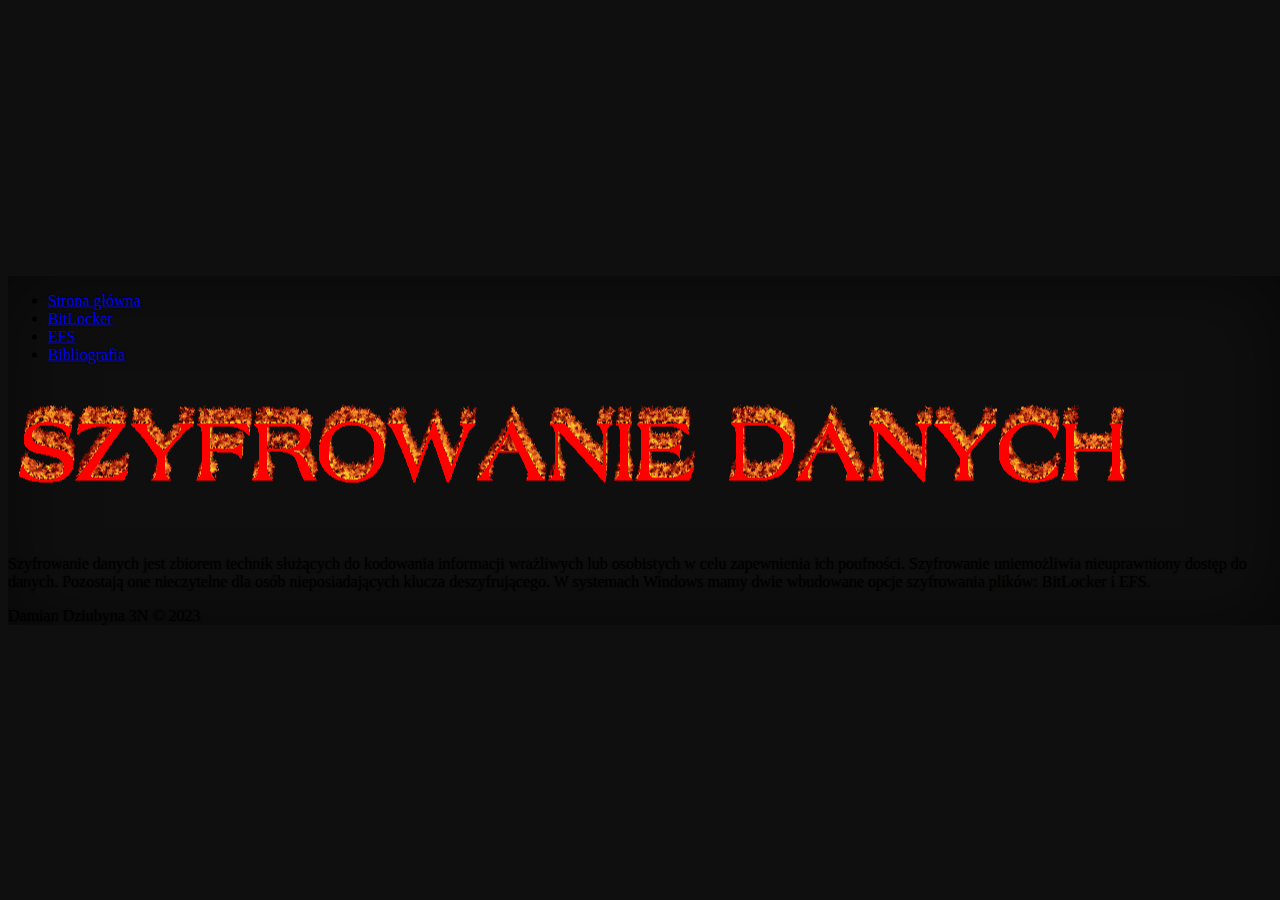
<file: index.html>
<!DOCTYPE html>
    <html lang="pl">
        <head>
            <meta charset="UTF-8" />
            <meta http-equiv="X-UA-Compatible" content="IE=edge" />
            <meta name="viewport" content="width=device-width, initial-scale=1.0" />
            <title>Szyfrowanie danych</title>
            <link rel="stylesheet" href="style.css" type="text/css" />
            <link href="https://cdn.jsdelivr.net/npm/bootstrap@5.3.0-alpha1/dist/css/bootstrap.min.css" rel="stylesheet" integrity="sha384-GLhlTQ8iRABdZLl6O3oVMWSktQOp6b7In1Zl3/Jr59b6EGGoI1aFkw7cmDA6j6gD" crossorigin="anonymous">

            
        </head>
        <body class="d-flex h-100 text-center text-bg-dark">
            <div class="cover-container d-flex w-100 h-100 p-3 mx-auto flex-column">
              <header class="mb-auto">
                <div>
                  <nav class="navbar navbar-expand navbar-dark">
                    <div class="container-fluid">
                      <div class="collapse navbar-collapse" id="navbarsExample02">
                        <ul class="navbar-nav me-auto">
                          <li class="nav-item">
                            <a class="nav-link active" aria-current="page" href="index.html">Strona główna</a>
                          </li>
                          <li class="nav-item">
                            <a class="nav-link" href="bitlocker.html">BitLocker</a>
                          </li>
                          <li class="nav-item">
                            <a class="nav-link" href="efs.html">EFS</a>
                          </li>
                          <li class="nav-item">
                            <a class="nav-link" href="bibliografia.html">Bibliografia</a>
                          </li>
                        </ul>
                      </div>
                    </div>
                  </nav>
                </div>
              </header>
            
              <main class="px-3">
                <h1><img src="pic/szyfr.gif" class="d-block mx-lg-auto img-fluid" alt="Bootstrap Themes" loading="lazy" /></h1><br/>
                <p class="lead">Szyfrowanie danych jest zbiorem technik służących do kodowania informacji wrażliwych lub osobistych w celu zapewnienia ich poufności. Szyfrowanie uniemożliwia nieuprawniony dostęp do danych. Pozostają one nieczytelne dla osób nieposiadających klucza deszyfrującego. W systemach Windows mamy dwie wbudowane opcje szyfrowania plików: BitLocker i EFS.</p>
              </main>
            
              <footer class="mt-auto text-white-50">
                Damian Dziubyna 3N &copy; 2023
              </footer>
            </div>

           
        </body>
    </html>
</file>
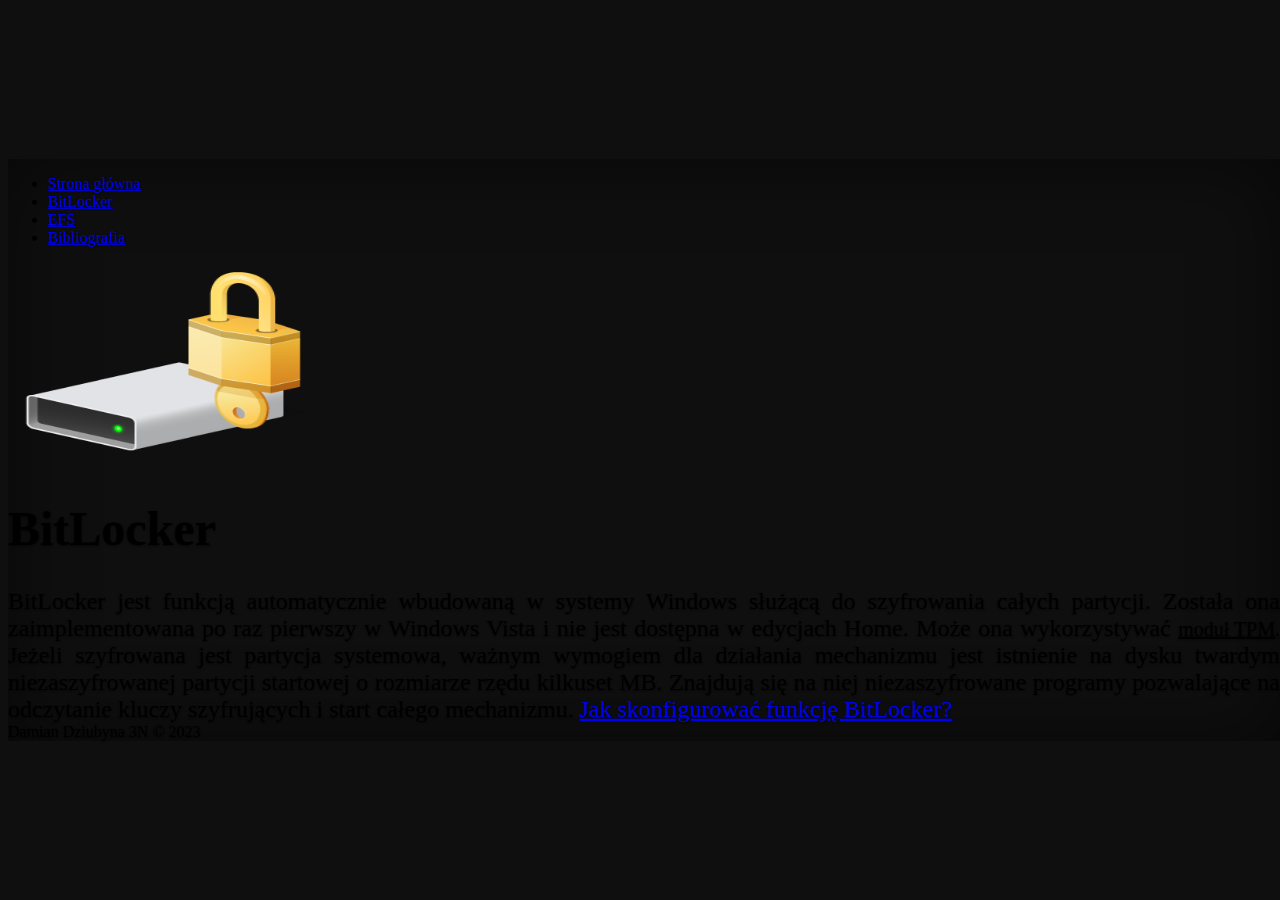
<file: bitlocker.html>
<!DOCTYPE html>
    <html lang="pl">
        <head>
            <meta charset="UTF-8" />
            <meta http-equiv="X-UA-Compatible" content="IE=edge" />
            <meta name="viewport" content="width=device-width, initial-scale=1.0" />
            <title>BitLocker</title>
            <link rel="stylesheet" href="podstrony.css" type="text/css" />
            <link href="https://cdn.jsdelivr.net/npm/bootstrap@5.3.0-alpha1/dist/css/bootstrap.min.css" rel="stylesheet" integrity="sha384-GLhlTQ8iRABdZLl6O3oVMWSktQOp6b7In1Zl3/Jr59b6EGGoI1aFkw7cmDA6j6gD" crossorigin="anonymous">

            
        </head>
        <body class="d-flex h-100 text-center text-bg-dark">
          <div class="cover-container d-flex w-100 h-100 p-3 mx-auto flex-column">
            <header class="mb-auto">
              <div>
                <nav class="navbar navbar-expand navbar-dark">
                  <div class="container-fluid">
                    <div class="collapse navbar-collapse" id="navbarsExample02">
                      <ul class="navbar-nav me-auto">
                        <li class="nav-item">
                          <a class="nav-link" href="index.html">Strona główna</a>
                        </li>
                        <li class="nav-item">
                          <a class="nav-link active" aria-current="page" href="bitlocker.html">BitLocker</a>
                        </li>
                        <li class="nav-item">
                          <a class="nav-link" href="efs.html">EFS</a>
                        </li>
                        <li class="nav-item">
                          <a class="nav-link" href="bibliografia.html">Bibliografia</a>
                        </li>
                      </ul>
                    </div>
                  </div>
                </nav>
              </div>
            </header>
            
            <main class="px-3">
                <div class="container col-xxl-8 px-1 py-5">
                  <div class="row flex-lg-row-reverse align-items-center g-5 py-5">
                    <div class="col-6 col-sm-8 col-lg-3">
                      <img src="pic/bitlocker.png" class="d-block mx-lg-auto img-fluid" alt="Bootstrap Themes" loading="lazy" width="300" height="200">
                    </div>
                    <div class="col-lg-9">
                      <h1 class="display-5 fw-bold lh-1 mb-3">BitLocker</h1>
                      <span class="lead">BitLocker jest funkcją automatycznie wbudowaną w systemy Windows służącą do szyfrowania całych partycji. Została ona zaimplementowana po raz pierwszy w Windows Vista i nie jest dostępna w edycjach Home. Może ona wykorzystywać
                        <div class="popup" onmouseover="Popup()"><u>moduł TPM</u>.
                          <span class="popuptext" id="myPopup">Moduł TPM (Trusted Platform Module) jest mikroukładem montowanym bezpośrednio na płycie głównej, który odpowiada za zaawansowane funkcje bezpieczeństwa. Używany jest w celu zwiększenia bezpieczeństwa komputera.</span>
                        </div> Jeżeli szyfrowana jest partycja systemowa, ważnym wymogiem dla działania mechanizmu jest istnienie na dysku twardym niezaszyfrowanej partycji startowej o rozmiarze rzędu kilkuset MB. Znajdują się na niej niezaszyfrowane programy pozwalające na odczytanie kluczy szyfrujących i start całego mechanizmu.
                        <a href="https://youtu.be/clzJGSoJ8QA?t=47" target="_blank"><u>Jak skonfigurować funkcję BitLocker?</u></a>
                      </span>
                    </div>
                  </div>
                </div>
              
              
            </main>
            
            <footer class="mt-auto text-white-50">
              Damian Dziubyna 3N &copy; 2023
            </footer>
          </div>

          <script>
            function Popup() {
              var popup = document.getElementById("myPopup");
              popup.classList.toggle("show");
            }
          </script>
        </body>
    </html>
</file>
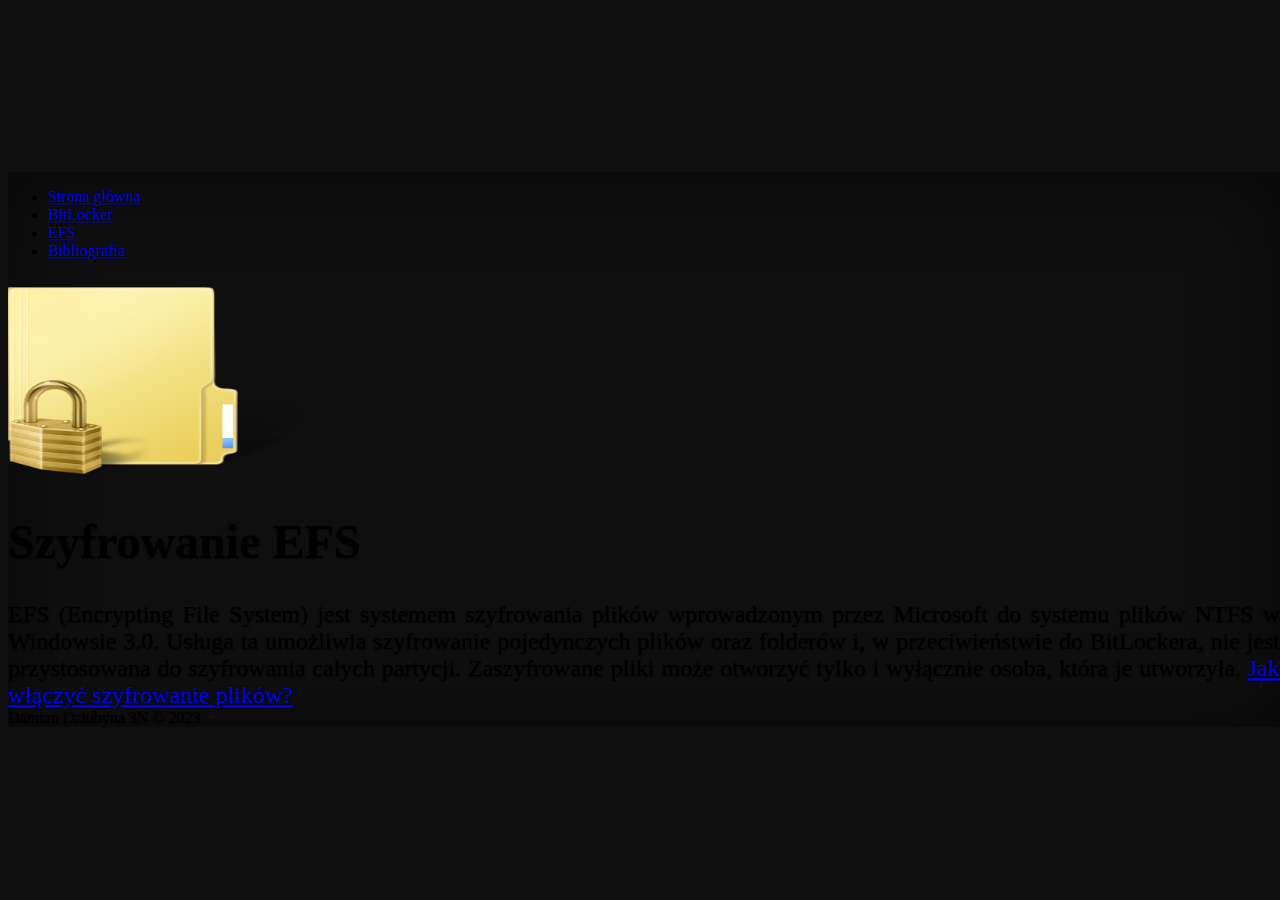
<file: efs.html>
<!DOCTYPE html>
    <html lang="pl">
        <head>
            <meta charset="UTF-8" />
            <meta http-equiv="X-UA-Compatible" content="IE=edge" />
            <meta name="viewport" content="width=device-width, initial-scale=1.0" />
            <title>Szyfrowanie EFS</title>
            <link rel="stylesheet" href="podstrony.css" type="text/css" />
            <link href="https://cdn.jsdelivr.net/npm/bootstrap@5.3.0-alpha1/dist/css/bootstrap.min.css" rel="stylesheet" integrity="sha384-GLhlTQ8iRABdZLl6O3oVMWSktQOp6b7In1Zl3/Jr59b6EGGoI1aFkw7cmDA6j6gD" crossorigin="anonymous">

            
        </head>
        <body class="d-flex h-100 text-center text-bg-dark">
            <div class="cover-container d-flex w-100 h-100 p-3 mx-auto flex-column">
              <header class="mb-auto">
                <div>
                  <nav class="navbar navbar-expand navbar-dark">
                    <div class="container-fluid">
                      <div class="collapse navbar-collapse" id="navbarsExample02">
                        <ul class="navbar-nav me-auto">
                          <li class="nav-item">
                            <a class="nav-link" href="index.html">Strona główna</a>
                          </li>
                          <li class="nav-item">
                            <a class="nav-link" href="bitlocker.html">BitLocker</a>
                          </li>
                          <li class="nav-item">
                            <a class="nav-link active" aria-current="page" href="efs.html">EFS</a>
                          </li>
                          <li class="nav-item">
                            <a class="nav-link" href="bibliografia.html">Bibliografia</a>
                          </li>
                        </ul>
                      </div>
                    </div>
                  </nav>
                </div>
              </header>
            
              <main class="px-3">
                
                <div class="container col-xxl-8 px-1 py-5">
                  <div class="row flex-lg-row-reverse align-items-center g-5 py-5">
                    <div class="col-6 col-sm-8 col-lg-3">
                      <img src="pic/efs.png" class="d-block mx-lg-auto img-fluid" alt="Bootstrap Themes" loading="lazy" width="300" height="200">
                    </div>
                    <div class="col-lg-9">
                      <h1 class="display-5 fw-bold lh-1 mb-3">Szyfrowanie EFS</h1>
                      <span class="lead">EFS (Encrypting File System) jest systemem szyfrowania plików wprowadzonym przez Microsoft do systemu plików NTFS w Windowsie 3.0. Usługa ta umożliwia szyfrowanie pojedynczych plików oraz folderów i, w przeciwieństwie do BitLockera, nie jest przystosowana do szyfrowania całych partycji. Zaszyfrowane pliki może otworzyć tylko i wyłącznie osoba, która je utworzyła.
                        <a href="https://youtu.be/clzJGSoJ8QA?t=356" target="_blank"><u>Jak włączyć szyfrowanie plików?</u></a> 
                      </span>
                    </div> 
                  </div>
                </div>
              </main>
            
              <footer class="mt-auto text-white-50">
                Damian Dziubyna 3N &copy; 2023
              </footer>
            </div>

           
        </body>
    </html>
</file>
<file: style.css>
body
{
    background-color: rgb(15, 15, 15);
    text-shadow: 0 .05rem .1rem rgba(0, 0, 0, .5);
    box-shadow: inset 0 0 5rem rgba(0, 0, 0, .5);
}

.cover-container
{
    margin: 0;
    position: absolute;
    top: 50%;
    -ms-transform: translateY(-50%);
    transform: translateY(-50%);
    text-shadow: 0 .05rem .1rem rgba(0, 0, 0, .5);
    box-shadow: inset 0 0 5rem rgba(0, 0, 0, .5);
}

a:hover
{
    color: white;
    transition: 0.3s;
}
</file>
<file: podstrony.css>
body
{
    background-color: rgb(15, 15, 15);
    text-shadow: 0 .05rem .1rem rgba(0, 0, 0, .5);
    box-shadow: inset 0 0 5rem rgba(0, 0, 0, .5);
}

.cover-container
{
    margin: 0;
    position: absolute;
    top: 50%;
    -ms-transform: translateY(-50%);
    transform: translateY(-50%);
    text-shadow: 0 .05rem .1rem rgba(0, 0, 0, .5);
    box-shadow: inset 0 0 5rem rgba(0, 0, 0, .5);
}

a:hover
{
    color: white;
    transition: 0.3s;
}

.px-3
{
    text-align: justify;
    font-size: 24px;
}

.popup {
    position: relative;
    display: inline-block;
    cursor: pointer;
    -webkit-user-select: none;
    -moz-user-select: none;
    -ms-user-select: none;
    user-select: none;
    font-size: 1.25rem;
    font-weight: 300;
  }
  
  .popup .popuptext {
    visibility: hidden;
    width: 160px;
    background-color: #555;
    color: #fff;
    text-align: center;
    font-size: 15px;
    border-radius: 6px;
    padding: 8px 0;
    position: absolute;
    z-index: 1;
    bottom: 125%;
    left: 50%;
    margin-left: -80px;
  }
  
  .popup .popuptext::after {
    content: "";
    position: absolute;
    top: 100%;
    left: 50%;
    margin-left: -5px;
    border-width: 5px;
    border-style: solid;
    border-color: #555 transparent transparent transparent;
  }
  
  .popup .show {
    visibility: visible;
    -webkit-animation: fadeIn 1s;
    animation: fadeIn 1s;
  }
  
  @-webkit-keyframes fadeIn {
    from {opacity: 0;} 
    to {opacity: 1;}
  }
  
  @keyframes fadeIn {
    from {opacity: 0;}
    to {opacity: 1;}
  }
</file>
